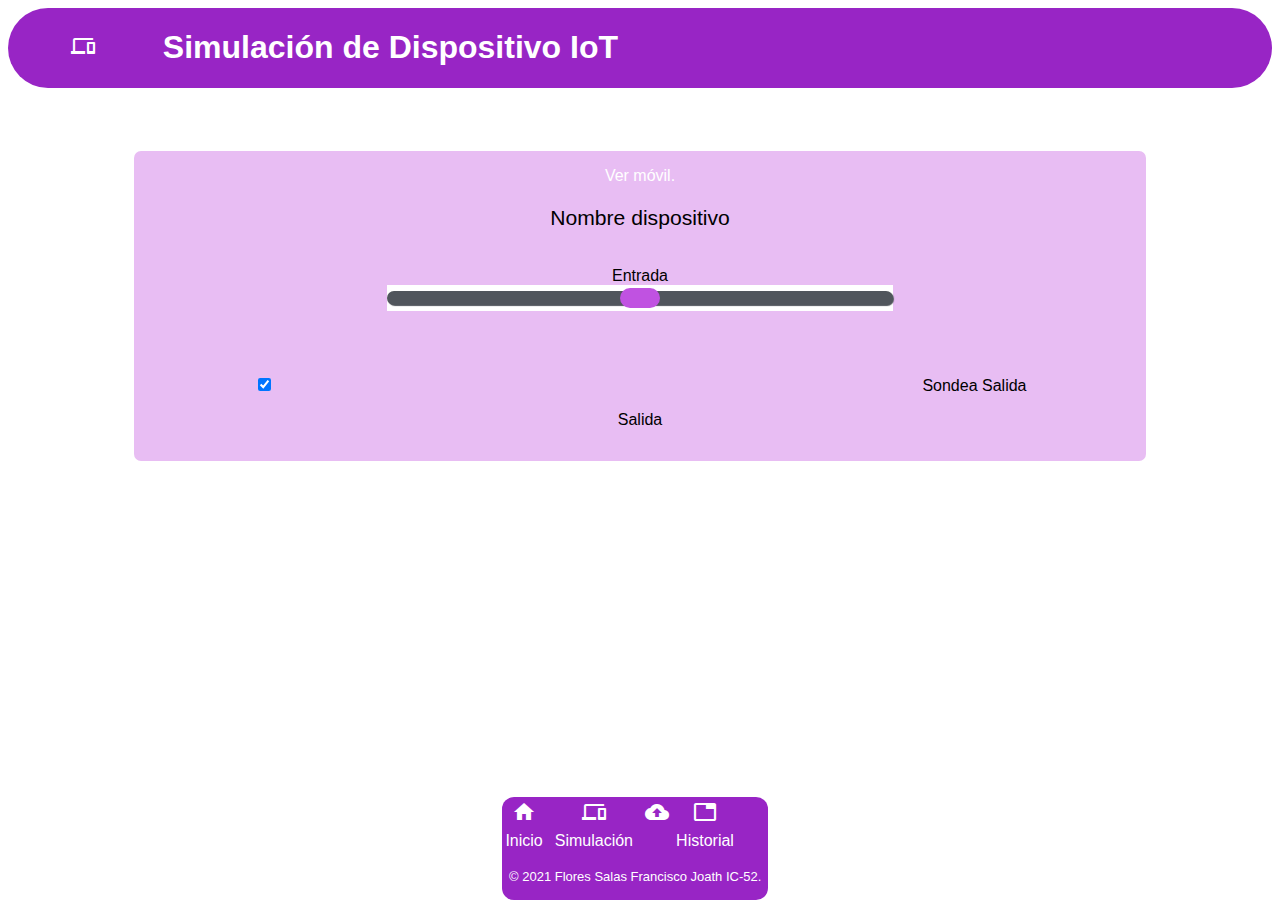
<file: dispositivo.html>
<!DOCTYPE html>
<html lang="es">
  <head>
    <meta charset="UTF-8">
    <meta name="viewport"
      content="width=device-width,
      initial-scale=1.0">
      <link rel="stylesheet" href="css/index.css">
      <link rel="stylesheet" href="./css/menu.css">
     <link rel="stylesheet" href="css/dispositivo.css">
     <link href="css/estilos.css"
      rel="stylesheet">
      
      <link href="https://fonts.googleapis.com/icon?family=Material+Icons" rel="stylesheet">
    <title>
      Simulación de Dispositivo
      IoT
    </title>
    <link href="css/estilos.css"
      rel="stylesheet">
    <script type="module"
      src="cmp/mi-footer.js">
      </script>
  </head>
  <body>
    <header class="header">
      <span class="material-icons">
        devices
        </span>
      <h1>Simulación de Dispositivo IoT</h1>
    </header>
    <div class="contenido">
      <p>
        <a href="index.html"
          target="_blank">
          Ver móvil.</a>
      </p>
      <p>
        <label>
         <p class="titleDevice">Nombre dispositivo</p>
          <output
            id="ctDispositivo">
          </output>
        </label>
      </p>
      <p class="input">
        <label>
          Entrada
          <input id="ctEntrada"
            type="range"
            min="0" max="10">
        </label>
      </p>
      <p >
        <label>
          <input id="ctSondea"
            type="checkbox"
            checked>
            <span class="material-icons" id="icon2">
              toggle_off
              </span>
          Sondea Salida
        </label>
      </p>
      <p>
        <label>
          Salida
          <output id="ctSalida">
          </output>
        </label>
      </p>
      <p>
        <output id="iotError">
        </output>
      </p>
     
    </div>
    <mi-menu class="menu"></mi-menu>
    
    <script type="module"
      src="disp/CtrlDispositivo.js">
      </script>
      <script type="module" src="./cmp/mi-menu.js"></script>
      <script src="cmp/buttonPower2.js"></script>
  </body>
</html>
</file>
<file: css/index.css>
.header {
  background-color: #9825c5;
  width: 100%;
  text-align: left;
  color: #ffffff;
  border-radius: 222px;
}
.header > span,
h1 {
  display: inline-block;
  margin-left: 5%;
}
meter {
  width: 40%;
  margin: 0 auto;
}
#ctDispositivo {
  font-family: sans-serif;
  font-size: 200%;
}
.titleDevice {
  font-size: 132%;
}
#icon2 {
  font-size: 400%;
  color: #f0e8e8;
}
</file>
<file: css/menu.css>
.menu > nav {
  position: absolute;
  bottom: 0%;
  right: 40%;
  width: max-content;
  margin: 0 auto;
  background-color: #9825c5;
  border-radius: 12px;
}
.menu > nav > table {
  margin: 0 auto;
  color: #00ffea;
}
a {
  text-decoration-line: none;
  color: #000;
  color: #ffffff;
}
mi-footer {
  background-color: #9825c5;
  color: rgb(255, 255, 255);
}
</file>
<file: css/dispositivo.css>
.input > label > input {
  margin: 0 auto;
  width: 50%;
}

input[type="range"] {
  height: 26px;
  -webkit-appearance: none;
  margin: 10px 0;
  width: 100%;
}
input[type="range"]:focus {
  outline: none;
}
input[type="range"]::-webkit-slider-runnable-track {
  width: 100%;
  height: 14px;
  cursor: pointer;

  box-shadow: 1px 1px 1px #50555c;
  background: #50555c;
  border-radius: 14px;
  border: 0px solid #000000;
}
input[type="range"]::-webkit-slider-thumb {
  box-shadow: 0px 0px 0px #000000;
  border: 0px solid #000000;
  height: 20px;
  width: 40px;
  border-radius: 12px;
  background: #c052e1;
  cursor: pointer;
  -webkit-appearance: none;
  margin-top: -3px;
}
input[type="range"]:focus::-webkit-slider-runnable-track {
  background: #50555c;
}
input[type="range"]::-moz-range-track {
  width: 100%;
  height: 14px;
  cursor: pointer;

  box-shadow: 1px 1px 1px #50555c;
  background: #50555c;
  border-radius: 14px;
  border: 0px solid #000000;
}
input[type="range"]::-moz-range-thumb {
  box-shadow: 0px 0px 0px #000000;
  border: 0px solid #000000;
  height: 20px;
  width: 40px;
  border-radius: 12px;
  background: #52e1e1;
  cursor: pointer;
}
input[type="range"]::-ms-track {
  width: 100%;
  height: 14px;
  cursor: pointer;

  background: transparent;
  border-color: transparent;
  color: transparent;
}
input[type="range"]::-ms-fill-lower {
  background: #50555c;
  border: 0px solid #000000;
  border-radius: 28px;
  box-shadow: 1px 1px 1px #50555c;
}
input[type="range"]::-ms-fill-upper {
  background: #50555c;
  border: 0px solid #000000;
  border-radius: 28px;
  box-shadow: 1px 1px 1px #50555c;
}
input[type="range"]::-ms-thumb {
  margin-top: 1px;
  box-shadow: 0px 0px 0px #000000;
  border: 0px solid #000000;
  height: 20px;
  width: 40px;
  border-radius: 12px;
  background: #0d2e4d;
  cursor: pointer;
}
input[type="range"]:focus::-ms-fill-lower {
  background: #50555c;
}
input[type="range"]:focus::-ms-fill-upper {
  background: #50555c;
}
</file>
<file: css/estilos.css>
body {
  font-family: sans-serif;
  text-align: center;
}

.contenido {
  display: inline-block;
  text-align: center;
  margin-top: 5%;
  margin-bottom: 5%;
  width: 80%;
  background-color: #e8bdf3;
  border-radius: 7px;
}

meter,
input[type="range"],
output {
  display: block;
}

mi-footer {
  display: block;
  margin: 1rem 0;
  font-size: small;
}
</file>
